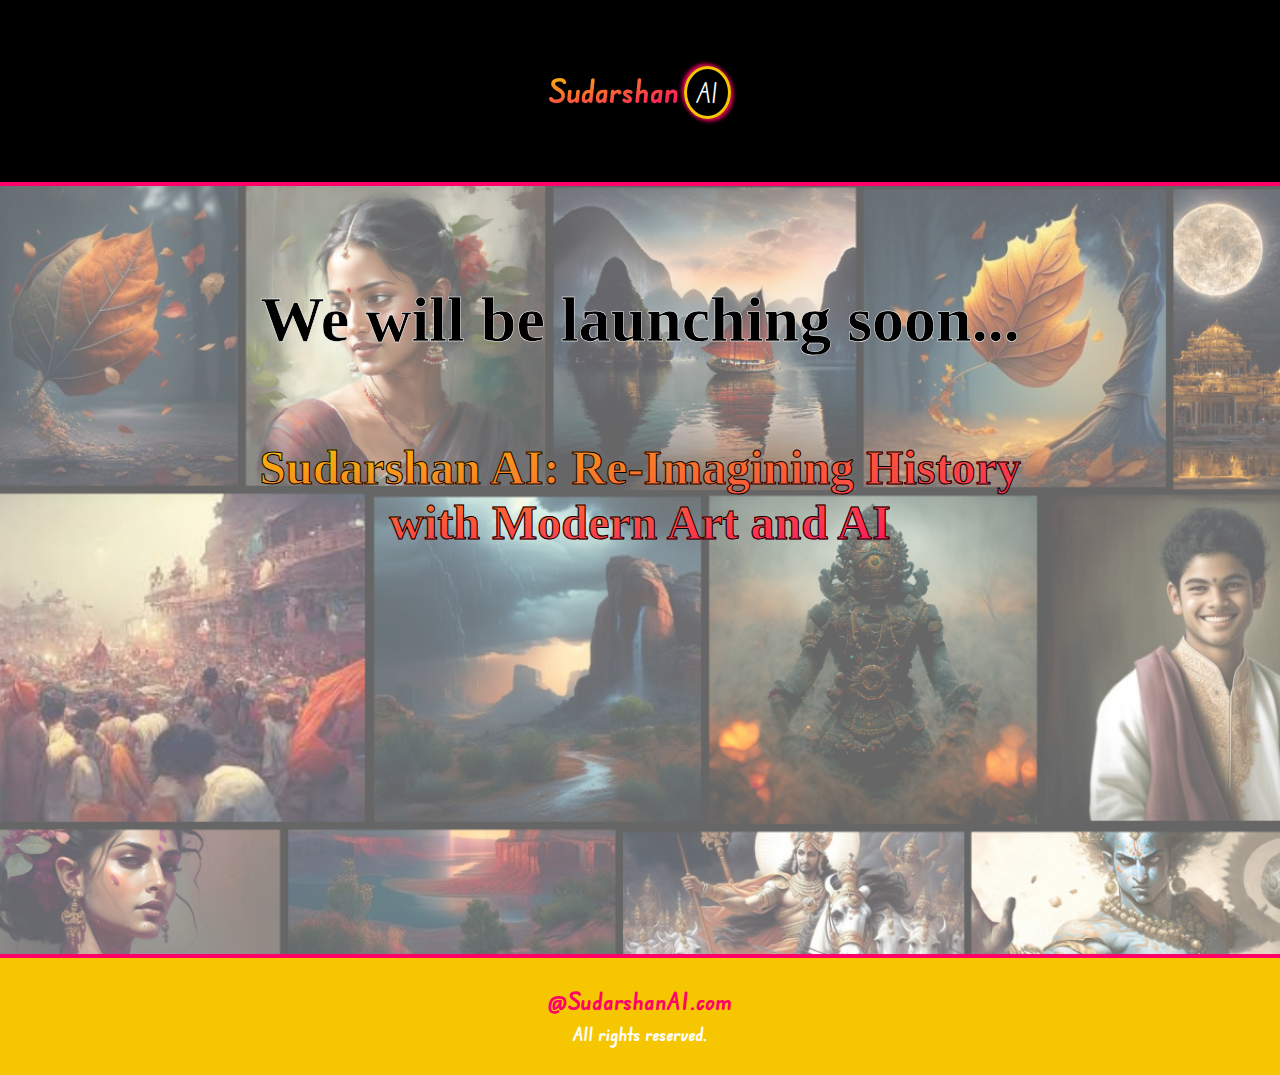
<file: logo/Website/index.html>
<!DOCTYPE html>
<html lang="en">
    <head>
        <meta charset="UTF-8" />
        <meta http-equiv="X-UA-Compatible" content="IE=edge" />
        <meta name="viewport" content="width=device-width, initial-scale=1.0" />
        <link href="./images/favicon.ico" rel="icon" />
        <title>Sudarshan AI</title>
        <meta name="author" content="Harsh Agarwla" />
        <meta
            name="description"
            content="Sudarshan AI: Re-Imagining History with modern Art and AI"
        />
        <link rel="preconnect" href="https://fonts.googleapis.com" />
        <link rel="preconnect" href="https://fonts.gstatic.com" crossorigin />
        <link
            href="https://fonts.googleapis.com/css2?family=Edu+NSW+ACT+Foundation:wght@700&display=swap"
            rel="stylesheet"
        />
        <link href="./css/styles.css" rel="stylesheet" />
        <script src="./js/index.js" defer></script>
    </head>
    <body>
        <div class="heading">
            <div class="circle">
                <h1 class="head">Sudarshan</h1>
                <span class="ai">AI</span>
            </div>
        </div>

        <div class="launch">
            <h1>We will be launching soon...</h1>
            <h2>Sudarshan AI: Re-Imagining History with Modern Art and AI</h2>
        </div>

        <div class="superior">
            <div class="body"></div>
        </div>

        <div class="footer">
            <h2>@SudarshanAI.com</h2>
            <h3>All rights reserved.</h3>
        </div>
    </body>
</html>
</file>
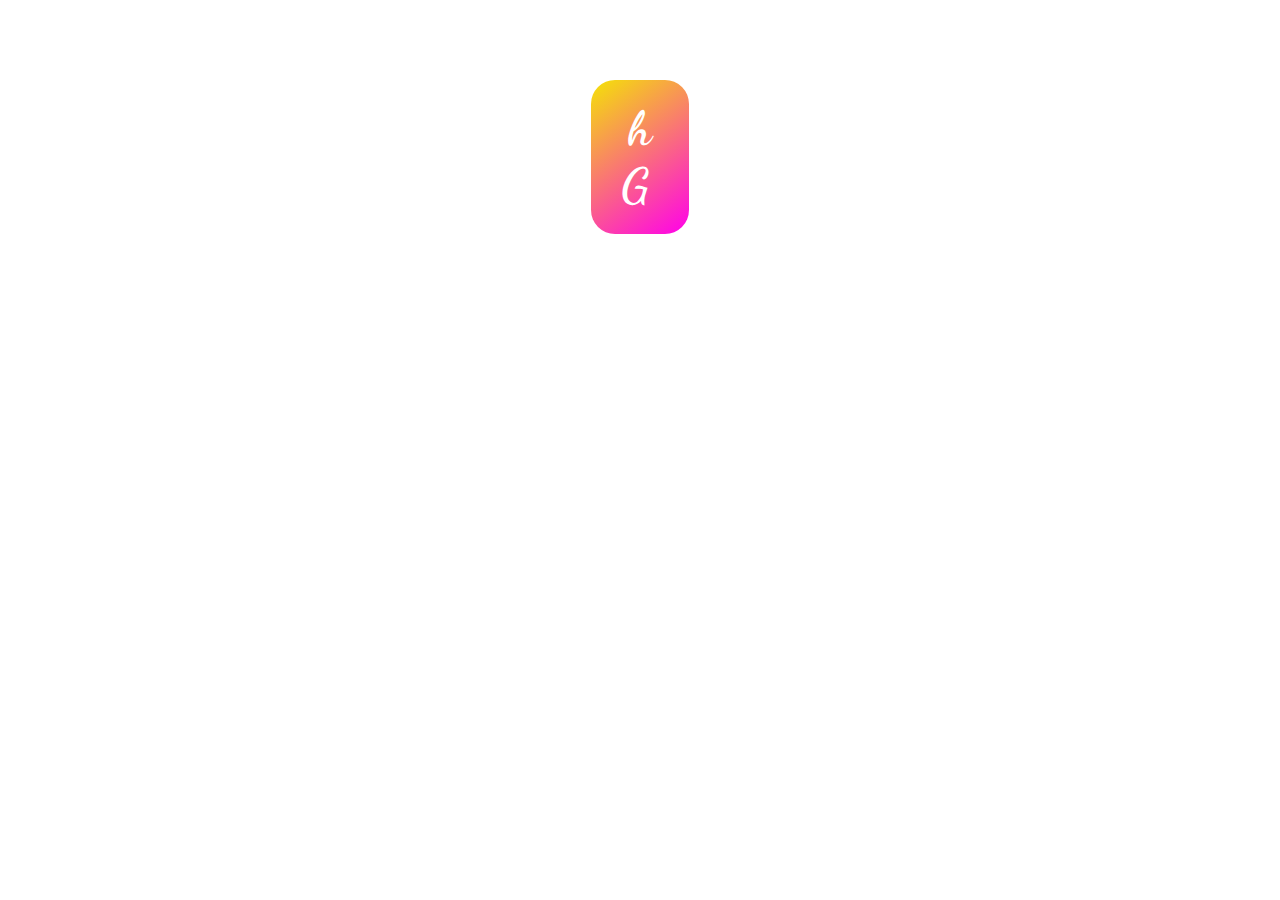
<file: homeGURUKUL/logo.html>
<!DOCTYPE html>
<html lang="en">
<head>
    <meta charset="UTF-8">
    <meta http-equiv="X-UA-Compatible" content="IE=edge">
    <meta name="viewport" content="width=device-width, initial-scale=1.0">
    <title>Document</title>
    <link rel="preconnect" href="https://fonts.googleapis.com">
    <link rel="preconnect" href="https://fonts.gstatic.com" crossorigin>
    <link href="https://fonts.googleapis.com/css2?family=Dancing+Script&display=swap" rel="stylesheet">

    <style>

        h1 {
            font-family: 'Dancing Script', cursive;
            font-weight: bolder;
            font-size: 3rem;
            color: white;
            border-radius: 0.5em;
            padding: 20px 24px;
            width: 4%;
            margin: 5rem auto;
            text-align: center;
            background: linear-gradient(144deg, rgba(244,227,6,1) 0%, rgba(255,0,235,1) 100%);
        }

        .g {
            margin-left: -9px;
        }
    </style>
</head>
<body>

    <h1>
        <span class="h">h</span>
        <span class="g">G</span>
    </h1>
    
</body>
</html>
</file>
<file: logo/Website/css/styles.css>
/* -----------------body------------------- */
body {
    font-size: 1rem;
    box-sizing: border-box;
    margin: 0;
    overflow-x: hidden;
}

/* ============== Heading Section (logo and head section) =================== */
.heading {
    background-color: black;
    font-family: "Edu NSW ACT Foundation", cursive;
    padding: 4rem;
    text-align: center;
    line-height: 1.7;
    border-bottom: 4px solid #ff0169;
}

/* ---------------------- logo (Sudarshan) ----------------------- */
.head,
.launch h2 {
    background: -webkit-radial-gradient(top left, #f6c601, #ff0169);
    -webkit-background-clip: text;
    -webkit-text-fill-color: transparent;
    display: inline;
}

/* ---------------------- logo (AI) ----------------------- */
.ai {
    color: white;
    font-size: 1.7em;
    padding: 6px 10px;
    border: 3px solid #f6c601;
    border-radius: 50%;
    box-shadow: 2px 2px 4px #ff0169, -2px -2px 4px #ff0169;
}

/* ============== Middle Section (Images and text) =================== */
/* -------------------- Outer class ------------------- */
.superior {
    overflow: hidden;
}

/* -------------------- Image design ------------------ */
.body {
    background: url("./../images/bg.png");
    height: 60vw;
    width: 100vw;
    background-position: center;
    background-repeat: no-repeat;
    background-size: cover;
    object-fit: cover;
    opacity: 0.6;
    transition: opacity ease-in-out 1s, transform ease-in-out 1s;
}

.body:hover {
    opacity: 1;
    transform: scale(1.1);
}

/* -------------------- text design -------------------- */
.launch h1,
.launch h2 {
    text-align: center;
    position: absolute;
    top: 15rem;
    width: 60%;
    z-index: 100;
    left: 20%;
}

.launch h1 {
    font-size: 4em;
    -webkit-text-stroke: 0.5px white;
}

.launch h2 {
    top: 25rem;
    -webkit-text-stroke: 1px black;
    font-size: 3em;
}

/* ============== Footer Section =================== */
.footer {
    border-top: 4px solid #ff0169;
    background-color: #f6c601;
    text-align: center;
    padding: 1rem;
    line-height: 0.6;
    color: #ff0169;
    font-family: "Edu NSW ACT Foundation";
}

.footer h3 {
    color: white;
}

/* ============== Responsive Design =================== */

/* -------------- Max-width: 900px --------------- */
@media screen and (max-width: 900px) {
    .body {
        height: 80vw;
    }
    .launch h1,
    .launch h2 {
        font-size: 2em;
    }
    .launch h1 {
        -webkit-text-stroke: 0;
        margin-top: 4rem;
    }
    .launch h2 {
        top: 22rem;
    }
}

/* -------------- Max-width: 620px --------------- */
@media screen and (max-width: 620px) {
    .body {
        height: 100vw;
    }
}

/* -------------- Max-width: 540px --------------- */
@media screen and (max-width: 540px) {
    .body {
        height: 150vw;
    }
    .launch h2 {
        top: 25rem;
    }
}
</file>
